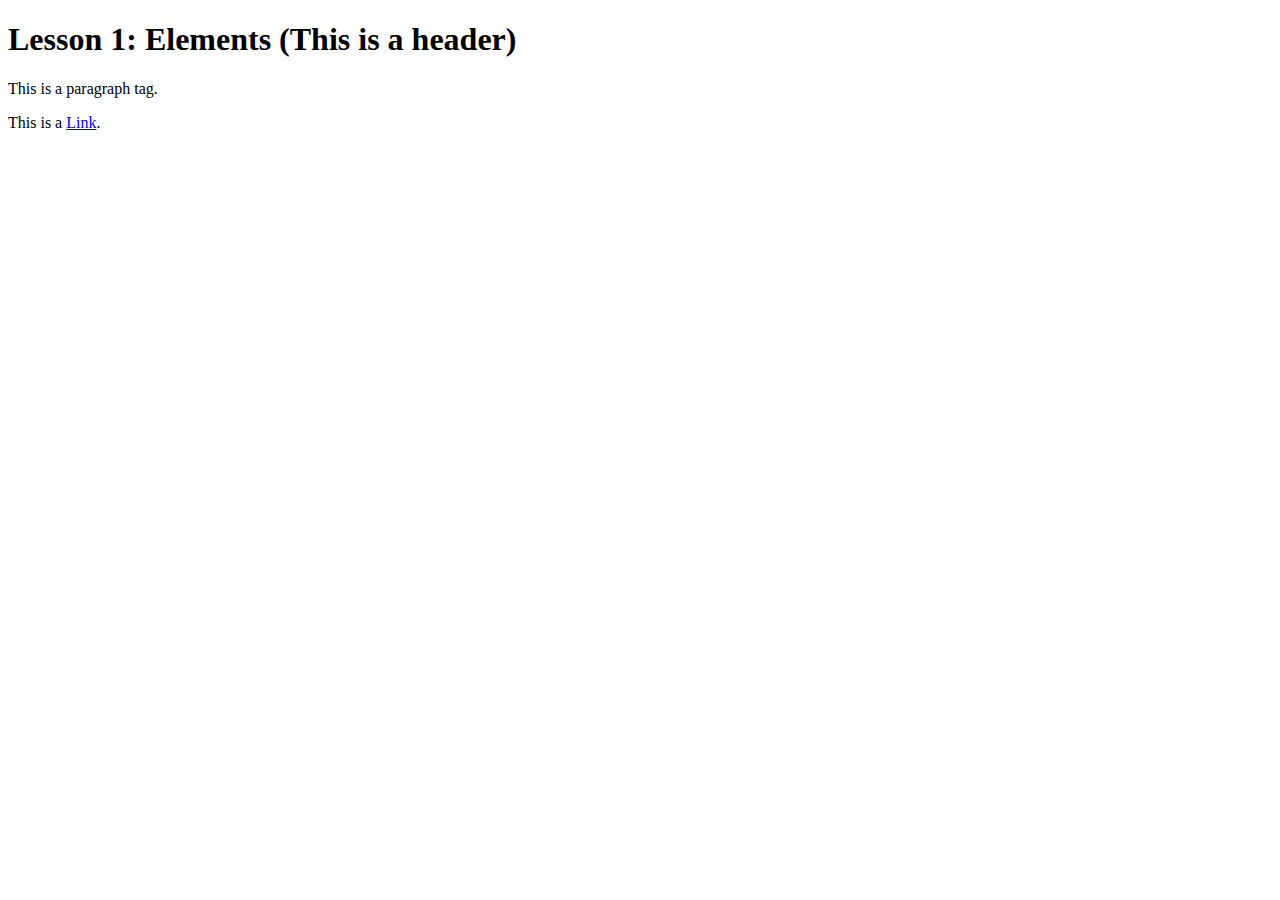
<file: lessons/1-elements.html>
<!--
This is a basic example of what HTML looks like.

The things within the <>s are called Elements, or more commonly, tags.
Nearly all of them must have a closing </> tag, like if you look at the <title></title> above.

Things between the opening and closing tag are "inside" of them.  For instance,
the <title> is inside of the <head> tags.


Notice how things are indented.
The <html> and </html> are lined up, as well as the HEAD and BODY tags.
This isn't mandatory, but it's the way everyone does it.  It keeps things nice
and neat in your code so things are easy for you to find later.

---- A look at the document ----

<!DOCTYPE html>
This tells the browser that it's looking at an html file type.  It doesn't have a closing tag
( </!DOCTYPE> doesn't exist )


<html></html>
This is mandatory.  Notice the closing tag at the end of the document.


<head></head>
This is mandatory, and contains scripts and styles, like .js and .css files.  These things aren't visible to site visitors.

<title></title>
This sets the label that goes in the browser tab.  Not mandatory, but very important.


<body></body>
This contains the content that people will see.  This is mandatory


<div></div>
These are major divisions in the content.  They are generic containers, so they're very common.

You'll notice that the divs above have classes.  Classes are custom labels we can name just about anything in HTML.
These labels are used to tell CSS and Javascript what to modify.

Classes can go on just about anything inside the BODY, including the BODY itself.
They're used to tell the CSS styles what to color or how to position things.

Like, we might tell it to make the DIV with the class "container" blue text,
and then "container-two" can have red text.  This way the whole page won't have
blue text.


<h1></h1>
These header tags come in several sizes: h1, h2, h3, h4, with h1 being the biggest and most important, down to even an h6, which is dinky and pretty much useless.


<p></p>
This tells the browser that this is a paragraph.


<a href=""></a>
This is a link, and the "a" stands for "anchor," but everyone still calls it a link tag.
This has a "href" attribute where you put the URL of the place you want it to go when
the user clicks it.
-->

<!DOCTYPE html>

<html>
  <head>
    <title>Lesson 1</title>
  </head>

  <body>
    <h1>Lesson 1: Elements (This is a header)</h1>

    <div class="container">
      <p>This is a paragraph tag.</p>
    </div>

    <div class="container-two">
      <p> This is a <a href="http://google.com">Link</a>.</p>
    </div>

  </body>
</html>
</file>
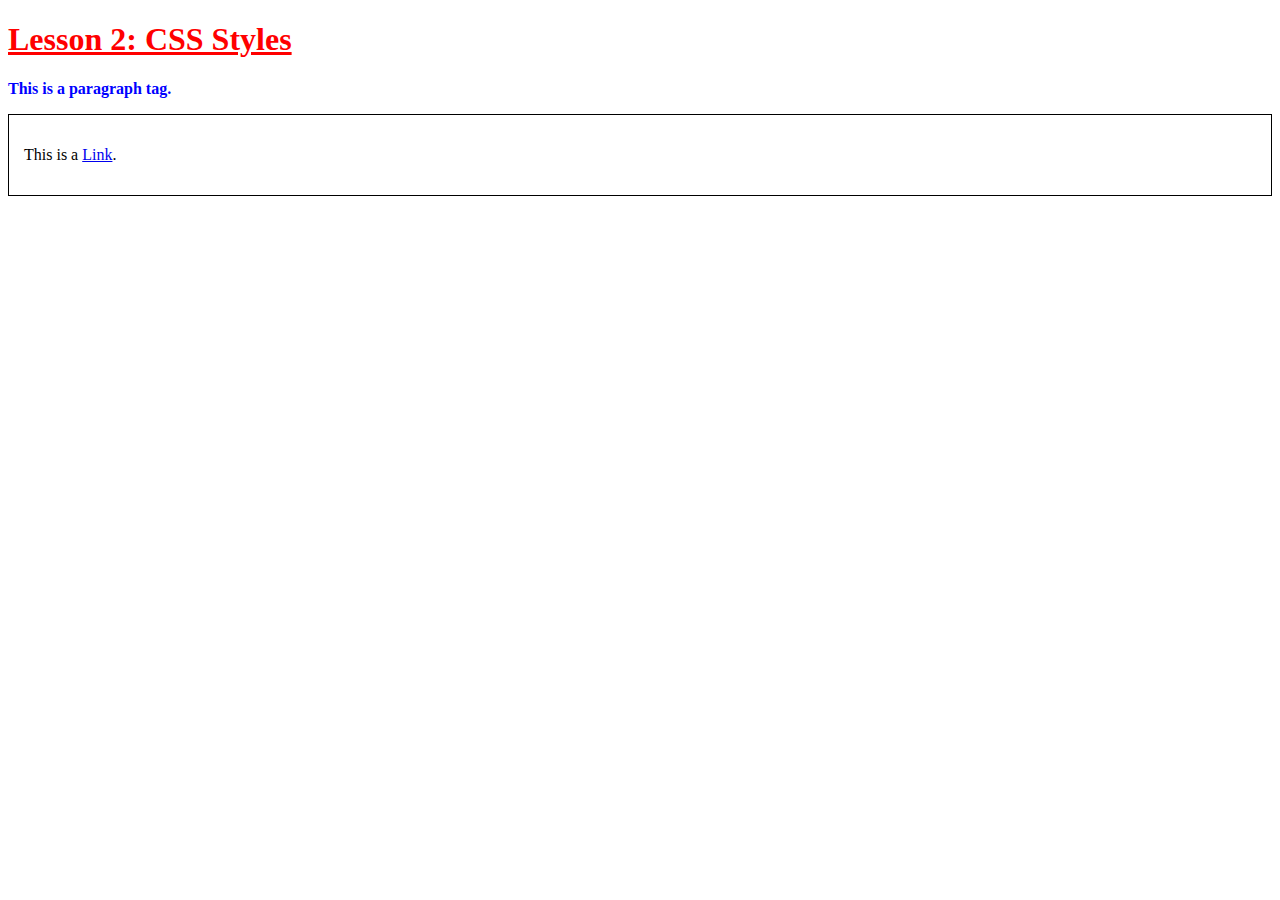
<file: lessons/2-css-styles.html>
<!--
In CSS, you tell it to target something with a class
named "container" putting a dot in front of it.

.container {
  color: blue;
  font-weight: bold;
}

For instance, if you delete the dot, nothing gets styled. Try it!

------------

CSS can also target HTML tags in general.

Here, we target every h1 on the page.  Notice that there is no
dot before this (or anything else).

h1 {
  color: red;
}

------------

Finally, CSS can target ID's.  An ID is used for items that
only appear once on a page.  These should never get reused.

<h1 id="our-custom-title">This is a header</h1>

Notice in the CSS, an id has a # before it:

#our-custom-title {
  text-decoration: underline;
}

------------

This is another example of styling something with a class.

.container-two {
  padding: 15px 15px 15px 15px;
  border: 1px solid black;
}


Here's something interesting to try:  You can have more than one
class on a tag.  When you do this, it takes the styles for both of them
and combines them on the same element.

Give it a shot!  Try adding "container-two" to the "container" div and see what happens.

It should look like this.
<div class="container container-two">

Note that you cannot combine IDs.
-->


<!DOCTYPE html>

<html>

  <head>
    <title>Lesson 2</title>
  </head>

  <!-- This is CSS. Note that it uses the <style> tag -->
  <style>
    .container {
      color: blue;
      font-weight: bold;
    }

    .container-two {
      padding: 15px 15px 15px 15px;
      border: 1px solid black;
    }

    h1 {
      color: red;
    }

    #our-custom-title {
      text-decoration: underline;
    }
  </style>

  <body>
    <h1 id="our-custom-title">Lesson 2: CSS Styles</h1>

    <div class="container">
      <p>This is a paragraph tag.</p>
    </div>

    <div class="container-two">
      <p> This is a <a href="http://google.com">Link</a>.</p>
    </div>

  </body>
</html>
</file>
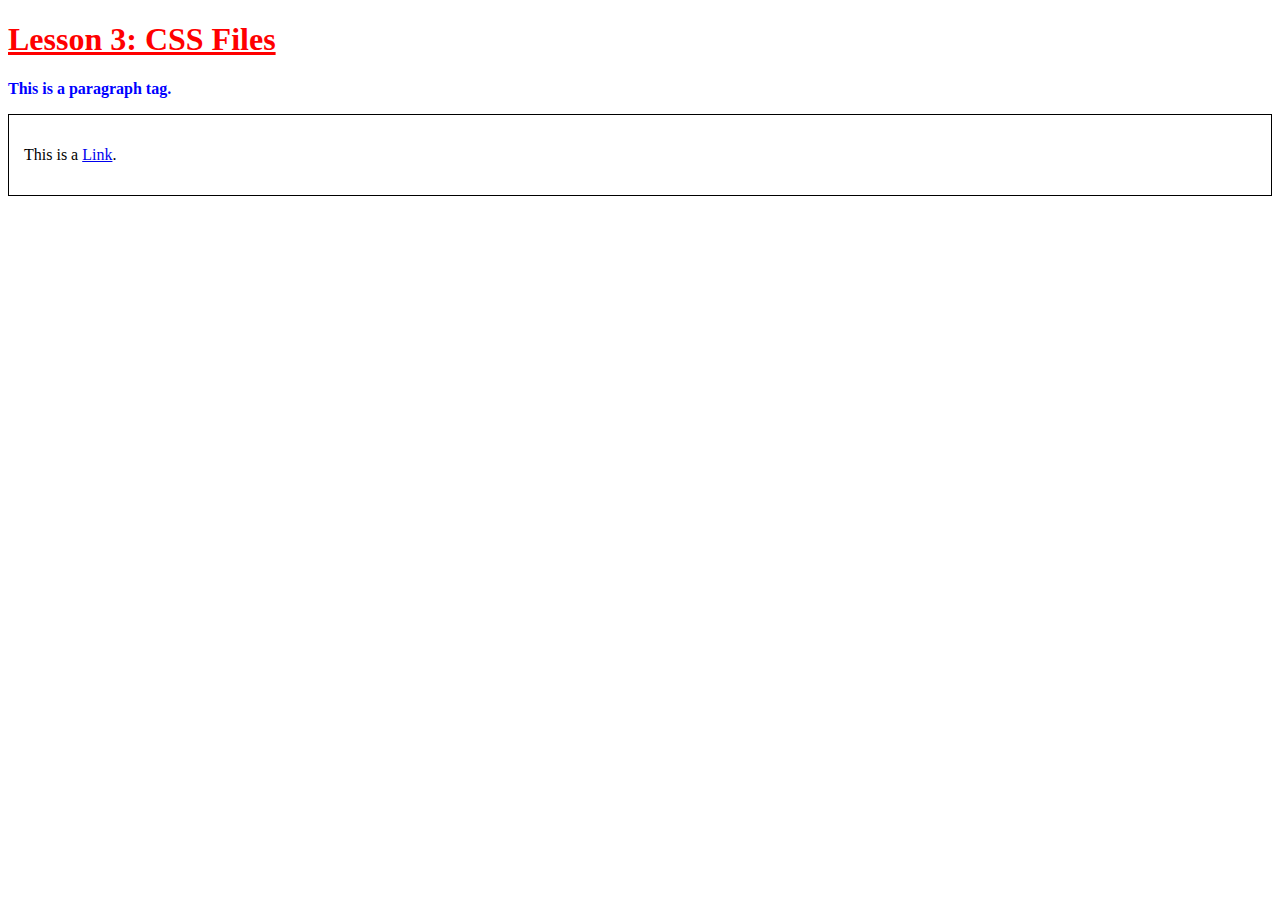
<file: lessons/3-css-files.html>
<!--
You can make separate files for your CSS, which is really handy
because it keeps your html file nice and neat.

Tag we use to link to the CSS file. It's a <link>.

Even though it's a link tag, don't mistake these for <a></a> tags.

See how it doesn't have a </link> after it.  This is called a
"self-closing" tag.  There are a few of these, but generally, tags are
paired with closing tags.

----------

The "rel" attribute tells the browser that we're linking to a stylesheet.
CSS stands for "Cascading Style Sheets."  Basically, this means you can
have more than one file that can give styles to your document.
Another option to put in the "rel" is "javascript," for instance.

----------

Finally, the <link> has a "href," much like an <a></a>.  This tells the
browser where the file is found.

----------

Now, go to the folder called "css" and open "3-css-files.css."

You'll see that it contains the same styles from Lesson 2, which is why
the page looks exactly the same.  If you change anything in this file, the
new styles (like a color or something) will appear the next time you reload
the page in the browser.
-->


<!DOCTYPE html>

<html>

  <head>
    <title>Lesson 3</title>
  </head>

  <!-- This is a link to our CSS file. -->
  <link rel="stylesheet" href="css/3-css-files.css" />


  <body>
    <h1 id="our-custom-title">Lesson 3: CSS Files</h1>

    <div class="container">
      <p>This is a paragraph tag.</p>
    </div>

    <div class="container-two">
      <p> This is a <a href="http://google.com">Link</a>.</p>
    </div>

  </body>
</html>
</file>
<file: lessons/css/3-css-files.css>
/* CSS file for lesson 3 */


.container {
    color: blue;
    font-weight: bold;
}

.container-two {
    padding: 15px 15px 15px 15px;
    border: 1px solid black;
}

h1 {
    color: red;
}

#our-custom-title {
    text-decoration: underline;
}
</file>
